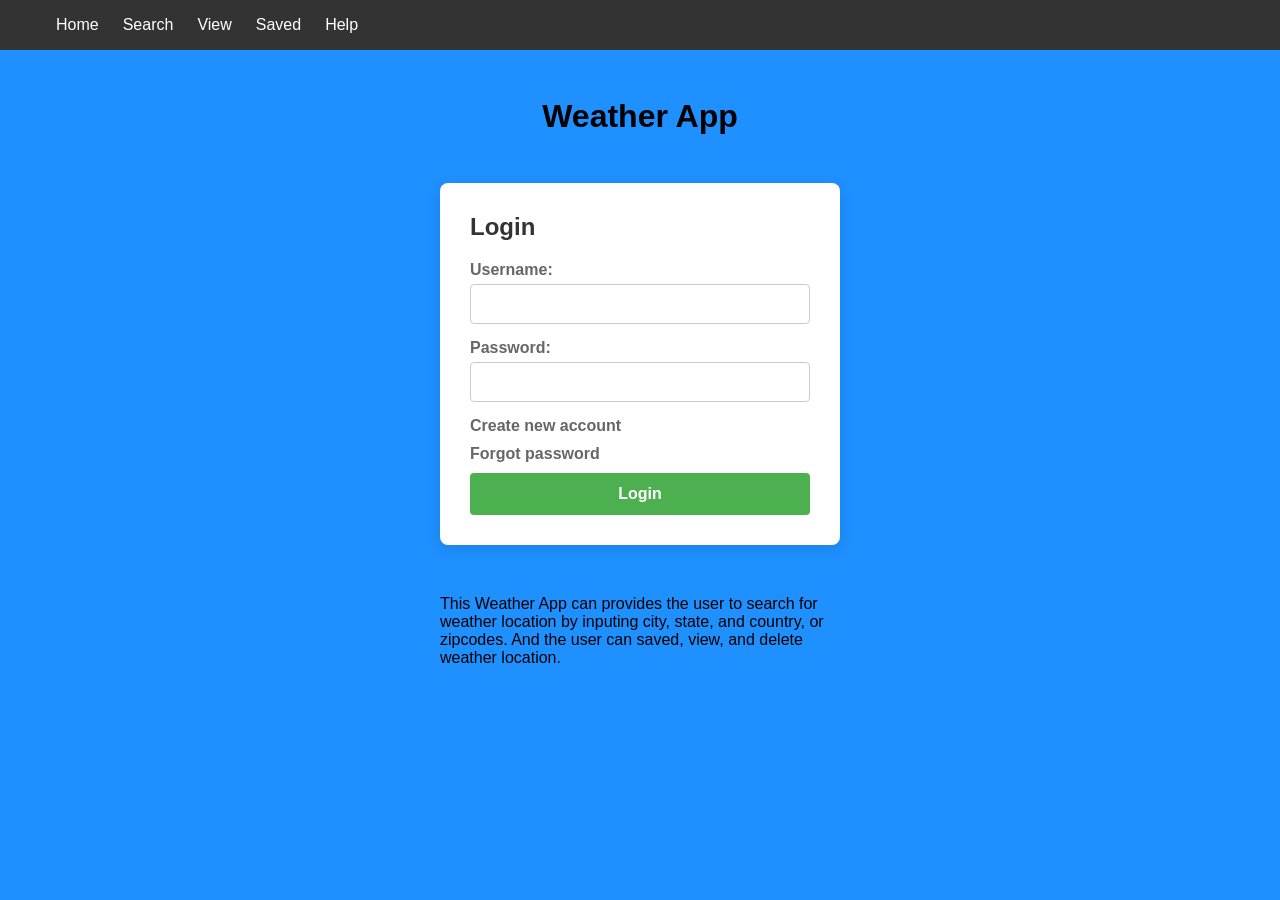
<file: index.html>
<!DOCTYPE html>
<html lang="en">
<head>
    <meta charset="UTF-8">
    <meta name="viewport" content="width=device-width, initial-scale=1.0">
    <title>My Web Page with Navigation</title>
    <link href="style.css" type="text/css" rel="stylesheet" />
</head>
<body>

    <!-- Navigation Bar -->
    <nav class="navbar">
        <ul>
            <li><a href="index.html">Home</a></li>
            <li><a href="search.html">Search</a></li>
            <li><a href="view.html">View</a></li>
            <li><a href="saved.html">Saved</a></li>
            <li><a href="help.html">Help</a></li>
        </ul>
    </nav>
    <div class="clear"></div> 
    <!-- Main Page Content -->
    <div class="content">
        <h1>Weather App</h1>
    </div>
    <div class="form-container">
        <h2>Login</h2>
        <!-- The name attribute on the form helps identify it in scripts -->
        <form name="nameSubmissionForm" action="/submit-path" method="POST">
            
            <!-- First Name Input Field -->
            <div class="form-group">
                <label for="firstName">Username:</label>
                <input type="text" id="firstName" name="fname" placeholder="" required>
            </div>

            <!-- Last Name Input Field -->
            <div class="form-group">
                <label for="lastName">Password:</label>
                <input type="text" id="lastName" name="lname" placeholder="" required>
            </div>
            <p class="thick">Create new account</p>
            <p class="thick">Forgot password</p>
            <!-- Submit Button -->
            <button onclick="window.location.href='view.html'" type="submit" class="submit">Login</button>
        </form>
    </div>
    <div class="tests">
        <p>This Weather App can provides the user to search for weather location by inputing city, state, and country, or zipcodes. And the user can saved, view, and delete weather location.</p>
    </div>
    
</body>
</html>
</file>
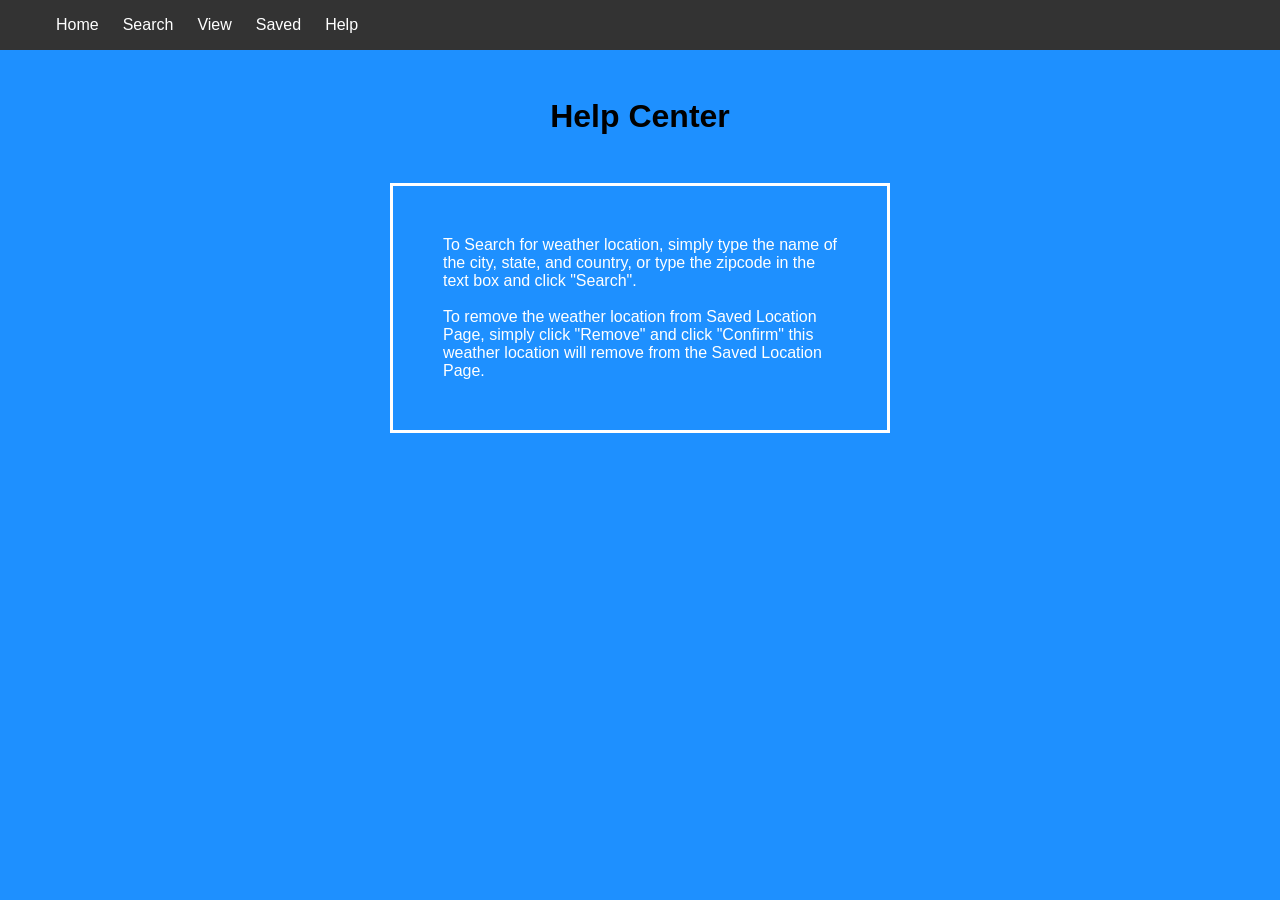
<file: help.html>
<!DOCTYPE html>
<html lang="en">
<head>
    <meta charset="UTF-8">
    <meta name="viewport" content="width=device-width, initial-scale=1.0">
    <title>My Web Page with Navigation</title>
    <link href="style.css" type="text/css" rel="stylesheet" />
</head>
<body>

    <!-- Navigation Bar -->
    <nav class="navbar">
        <ul>
            <li><a href="index.html">Home</a></li>
            <li><a href="search.html">Search</a></li>
            <li><a href="view.html">View</a></li>
            <li><a href="saved.html">Saved</a></li>
            <li><a href="help.html">Help</a></li>
        </ul>
    </nav>

    <!-- Main Page Content -->
    <div class="content">
        <h1>Help Center</h1>
    </div>
    <div class="border">
        <div>
            <p>To Search for weather location, simply type the name of the city, state, and country, or type the zipcode in the text box and click "Search".</p>
            &nbsp;
            <p>To remove the weather location from Saved Location Page, simply click "Remove" and click "Confirm" this weather location will remove from the Saved Location Page.</p>
        </div>
    </div>

</body>
</html>
</file>
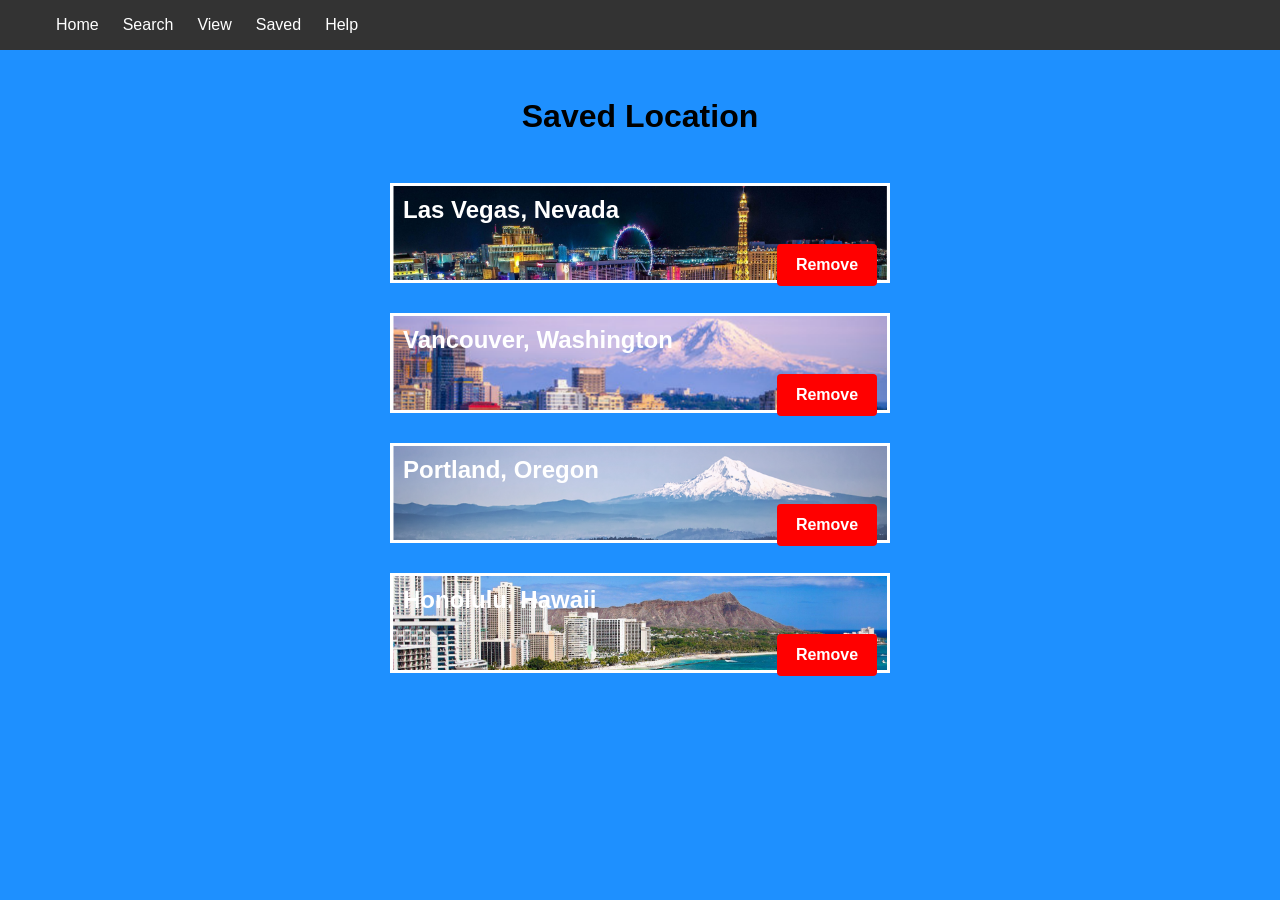
<file: saved.html>
<!DOCTYPE html>
<html lang="en">
<head>
    <meta charset="UTF-8">
    <meta name="viewport" content="width=device-width, initial-scale=1.0">
    <title>My Web Page with Navigation</title>
    <link href="style.css" type="text/css" rel="stylesheet" />
</head>
<body>

    <!-- Navigation Bar -->
    <nav class="navbar">
        <ul>
            <li><a href="index.html">Home</a></li>
            <li><a href="search.html">Search</a></li>
            <li><a href="view.html">View</a></li>
            <li><a href="saved.html">Saved</a></li>
            <li><a href="help.html">Help</a></li>
        </ul>
    </nav>

    <!-- Main Page Content -->
    <div class="content">
        <h1>Saved Location</h1>
    </div>
    <div id="location-1" class="saved container">
        <h2>Las Vegas, Nevada</h2>
        <!-- <a href="view.html"><img src="one.png" height="100" width="500"></a> -->
        <button onclick="deleteLocation('location-1')" class="redbutton">Remove</button>
    </div>
    <div id="location-2" class="saved container2">
        <h2>Vancouver, Washington</h2>
        <button onclick="deleteLocation('location-2')" class="redbutton">Remove</button>
    </div>
    <div id="location-3" class="saved container3">
        <h2>Portland, Oregon</h2>
        <button onclick="deleteLocation('location-3')" class="redbutton">Remove</button>
    </div>
    <div id="location-4" class="saved container4">
        <h2>Honolulu, Hawaii</h2>
        <button onclick="deleteLocation('location-4')" class="redbutton">Remove</button>
    </div>
    <script>
        function deleteLocation(elementId){
            const userConfirmed = confirm("Are you sure you want to delete");
            if (userConfirmed){
                const element = document.getElementById(elementId); 
                if (element){
                    element.remove();
                    alert("Location successfully deleted.");
                }
            } else {
                console.log("Deletion canceled by user.");
            }
        }
    </script>
</body>
</html>
</file>
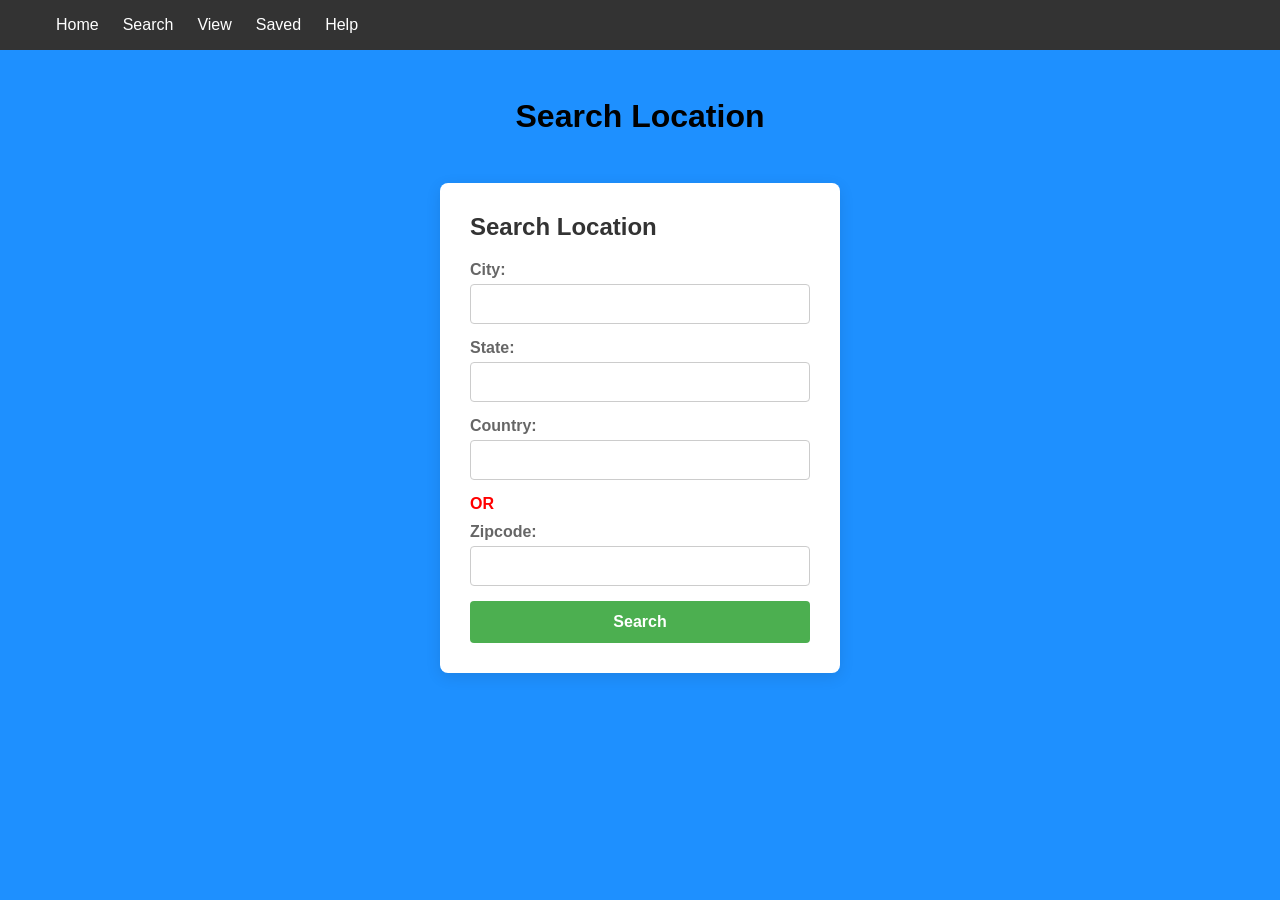
<file: search.html>
<!DOCTYPE html>
<html lang="en">
<head>
    <meta charset="UTF-8">
    <meta name="viewport" content="width=device-width, initial-scale=1.0">
    <title>My Web Page with Navigation</title>
    <link href="style.css" type="text/css" rel="stylesheet" />
</head>
<body>

    <!-- Navigation Bar -->
    <nav class="navbar">
        <ul>
            <li><a href="index.html">Home</a></li>
            <li><a href="search.html">Search</a></li>
            <li><a href="view.html">View</a></li>
            <li><a href="saved.html">Saved</a></li>
            <li><a href="help.html">Help</a></li>
        </ul>
    </nav>
    <div class="clear"></div> 
    <!-- Main Page Content -->
    <div class="content">
        <h1>Search Location</h1>
    </div>
    <div class="form-container">
        <h2>Search Location</h2>
        <!-- The name attribute on the form helps identify it in scripts -->
        <form name="nameSubmissionForm" action="/submit-path" method="POST">
            
            <!-- First Name Input Field -->
            <div class="form-group">
                <label for="firstName">City:</label>
                <input type="text" id="firstName" name="fname" placeholder="" required>
            </div>

            <!-- Last Name Input Field -->
            <div class="form-group">
                <label for="lastName">State:</label>
                <input type="text" id="lastName" name="lname" placeholder="" required>
            </div>

            <!-- Last Name Input Field -->
            <div class="form-group">
                <label for="lastName">Country:</label>
                <input type="text" id="lastName" name="lname" placeholder="" required>
            </div>
            <p class="red">OR</p>
            <!-- Last Name Input Field -->
            <div class="form-group">
                <label for="lastName">Zipcode:</label>
                <input type="text" id="lastName" name="lname" placeholder="" required>
            </div>

            <!-- Submit Button -->
            <button type="submit">Search</button>
        </form>
    </div>

</body>
</html>
</file>
<file: style.css>
/* Reset basic styling */
* {
    margin: 0;
    padding: 0;
    box-sizing: border-box;
    font-family: Arial, sans-serif;
    /* background-color: dodgerblue; */
}

/* Navbar container */
.navbar {
    display: flex;
    justify-content: space-between;
    align-items: center;
    background-color: #333;
    padding: 1rem 2rem;
    color: white;
}

.navbar .logo {
    font-weight: bold;
    font-size: 1.5rem;
    color: white;
    text-decoration: none;
}

/* Navigation links list */
.navbar ul {
    display: flex;
    list-style: none;
}

.navbar ul li {
    margin-left: 1.5rem;
}

.navbar ul li a {
    color: white;
    text-decoration: none;
    font-size: 1rem;
    transition: color 0.3s;
}

/* Hover effect for links */
.navbar ul li a:hover {
    color: #4CAF50;
}

/* Main content styling */
.content {
    padding: 3rem;
    text-align: center;
}

body {
    /* font-family: 'Segoe UI', Tahoma, Geneva, Verdana, sans-serif; */
    /* background-color: #f4f7f6; */
    background-color: dodgerblue;
    /* display: flex; */
    /* justify-content: center; */
    /* align-items: center; */
    /* height: 100vh; */
    /* margin: 0; */
}
.form-container {
    background-color: #ffffff;
    padding: 30px;
    border-radius: 8px;
    box-shadow: 0 4px 15px rgba(0, 0, 0, 0.1);
    width: 100%;
    max-width: 400px;
    margin: auto;
}
h2 {
    margin-bottom: 20px;
    color: #333333;
    font-size: 24px;
}
.form-group {
    margin-bottom: 15px;
}
label {
    display: block;
    margin-bottom: 5px;
    color: #666666;
    font-weight: 600;
}
input[type="text"] {
    width: 100%;
    padding: 10px;
    border: 1px solid #ccc;
    border-radius: 4px;
    box-sizing: border-box;
    font-size: 16px;
}
input[type="text"]:focus {
    border-color: #4CAF50;
    outline: none;
}
button {
    width: 100%;
    padding: 12px;
    background-color: #4CAF50;
    color: white;
    border: none;
    border-radius: 4px;
    font-size: 16px;
    cursor: pointer;
    font-weight: bold;
}
button:hover {
    background-color: #45a049;
}
.clear {
    clear: both;
}
.thick {
    font-weight: 600;
    margin-bottom: 10px;
    color: #666666;
}
.red {
    font-weight: 600;
    margin-bottom: 10px;
    color: red;
}
h1 {
    font-weight: 800;
}
.border {
    border-style: solid;
    border-color: white;
    /* margin: 100px; */
    padding: 50px;
    width: 500px;
    margin: auto;
    color: white;
}
.tests {
    width: 500px;
    margin: auto;
    padding: 50px;
}
.view {
    border-style: solid;
    border-color: white;
    /* margin: 100px; */
    /* padding: 50px; */
    width: 500px;
    height: 500px;
    margin: auto;
    color: white;
}
.saved {
    border-style: solid;
    border-color: white;
    /* margin: 100px; */
    padding: 10px;
    width: 500px;
    height: 100px;
    margin: auto;
    color: white;
    margin-bottom: 30px;
}
.saved h2 {
    font-weight: 600;
    color: white;
}
.redbutton {
    background-color: red;
    width: 100px;
    float: right;
    /* margin-bottom: 50px;
    padding-bottom: 10px; */
}
.redbutton:hover {
    background-color: rgb(152, 37, 37);
}
img {
    max-width: 100%;
    max-height: 100%;
}
.container {
    background-image: url('one.png');
    background-size: cover;
    background-position: center;
    position: relative;
    height: 100;
    color: white;
}
.container2 {
    background-image: url('two.png');
    background-size: cover;
    background-position: center;
    position: relative;
    height: 100;
    color: white;
}
.container3 {
    background-image: url('three.png');
    background-size: cover;
    background-position: center;
    position: relative;
    height: 100;
    color: white;
}
.container4 {
    background-image: url('four.png');
    background-size: cover;
    background-position: center;
    position: relative;
    height: 100;
    color: white;
}
.container5 {
    background-image: url('500x500.png');
    background-size: cover;
    background-position: center;
    position: relative;
    height: 500;
    color: white;
}
h2, button, a {
    position: relative;
    z-index: 1;
}
</file>
